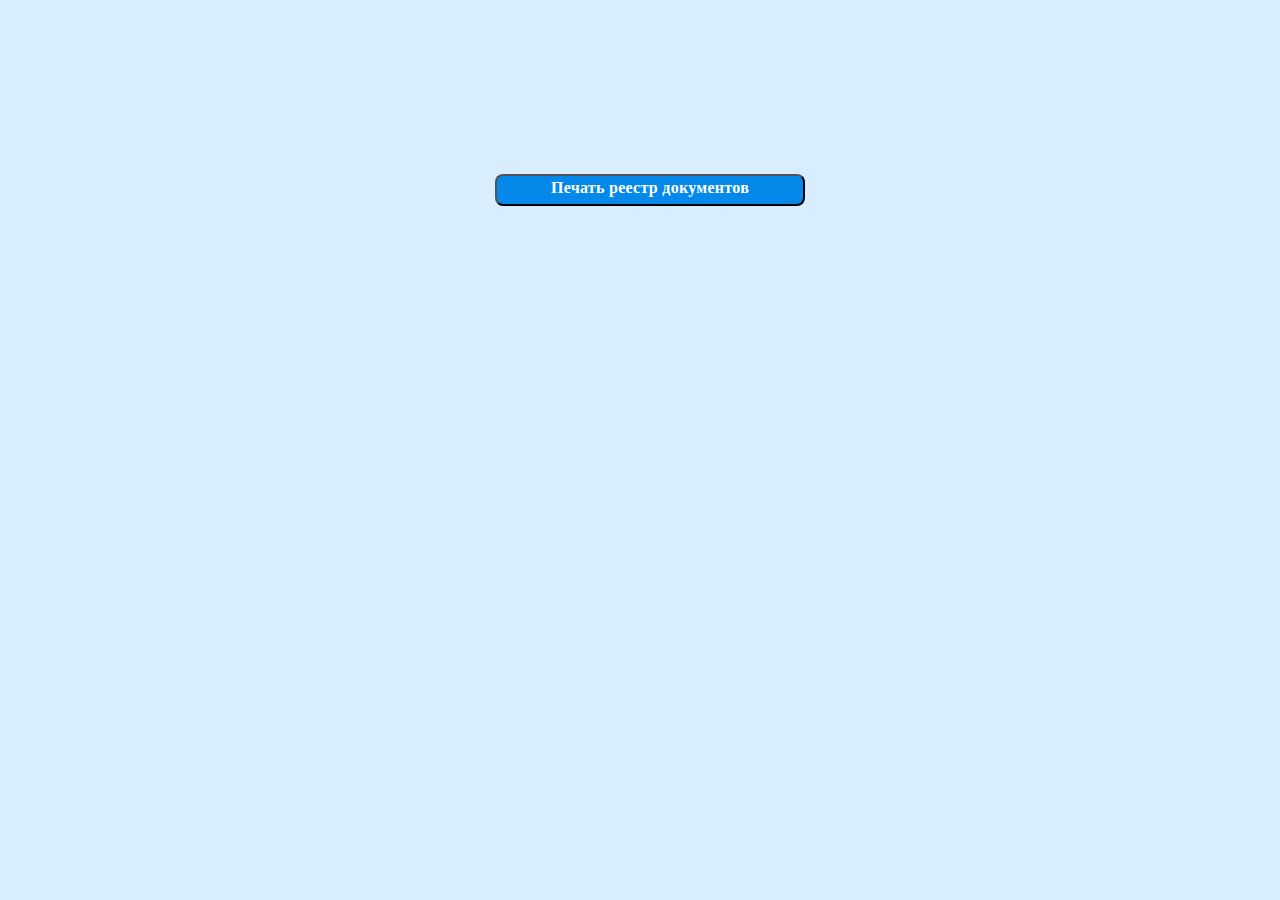
<file: index.html>
<!DOCTYPE html>
<html lang="en">
<head>
    <meta charset="UTF-8">
    <title>Login</title>
    <meta name="viewport" content="width=device-width, initial-scale=1">
    <link rel="stylesheet" href="css/main.css">
</head>
<body>
<section class="main">
    <div class="wrapper">
        <button class="button">
            <a href="doc.html">Печать реестр документов</a>
        </button>
        </div>
</section>
</body>
</html>
</file>
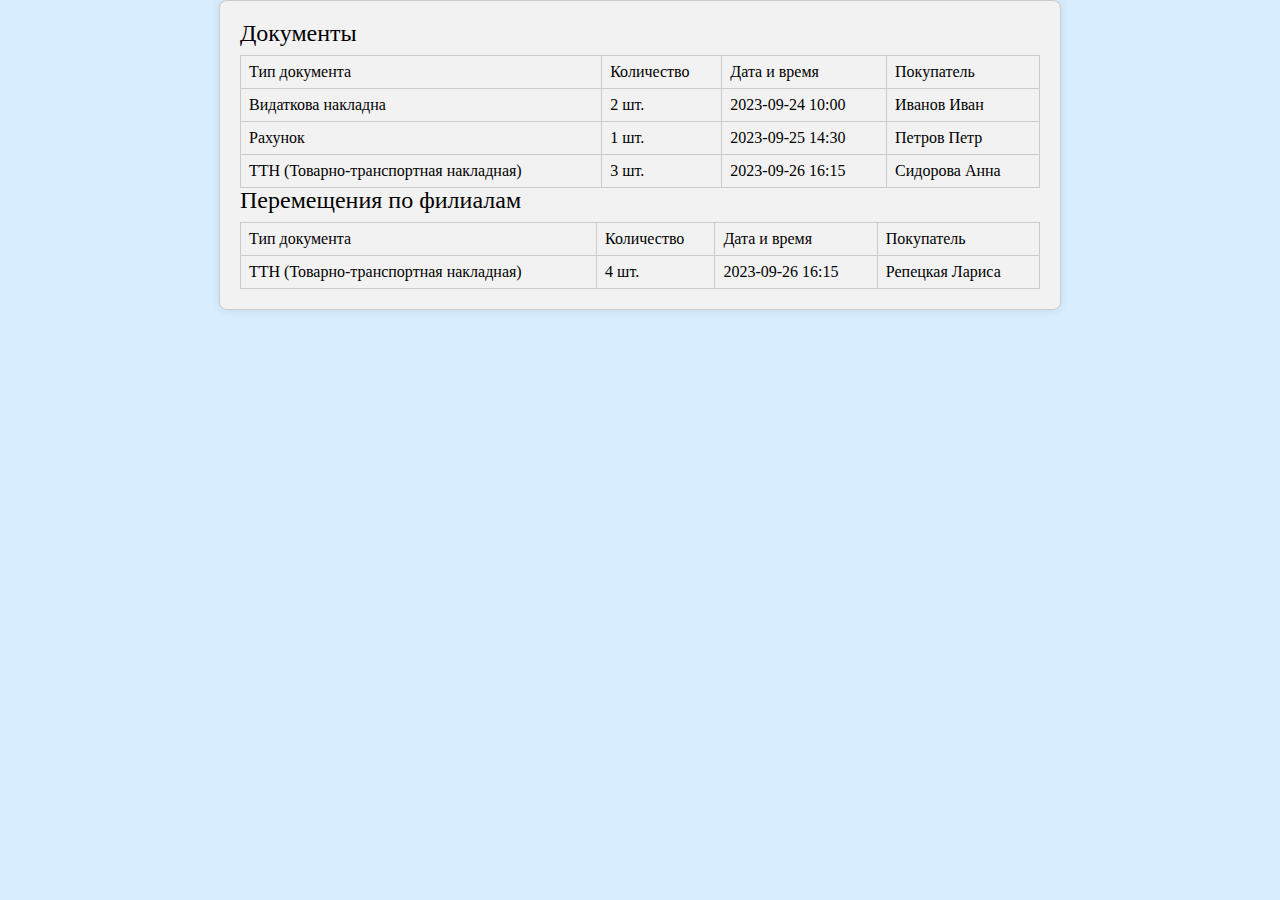
<file: doc.html>
<!DOCTYPE html>
<html lang="en">
<head>
    <meta charset="UTF-8">
    <title>Документы и перемещения</title>
    <meta name="viewport" content="width=device-width, initial-scale=1">
    <link rel="stylesheet" href="css/main.css">
</head>
<body>
<div class="content">
    <h1>Документы</h1>
    <table>
        <thead>
        <tr>
            <th>Тип документа</th>
            <th>Количество</th>
            <th>Дата и время</th>
            <th>Покупатель</th>
        </tr>
        </thead>
        <tbody>
        <tr>
            <td>Видаткова накладна</td>
            <td>2 шт.</td>
            <td>2023-09-24 10:00</td>
            <td>Иванов Иван</td>
        </tr>
        <tr>
            <td>Рахунок</td>
            <td>1 шт.</td>
            <td>2023-09-25 14:30</td>
            <td>Петров Петр</td>
        </tr>
        <tr>
            <td>ТТН (Товарно-транспортная накладная)</td>
            <td>3 шт.</td>
            <td>2023-09-26 16:15</td>
            <td>Сидорова Анна</td>
        </tr>
        </tbody>
    </table>

    <h1>Перемещения по филиалам</h1>
    <table>
        <thead>
        <tr>
            <th>Тип документа</th>
            <th>Количество</th>
            <th>Дата и время</th>
            <th>Покупатель</th>
        </tr>
        </thead>
        <tbody>
        <tr>
            <td>ТТН (Товарно-транспортная накладная)</td>
            <td>4 шт.</td>
            <td>2023-09-26 16:15</td>
            <td>Репецкая Лариса</td>
        </tr>
        </tbody>
    </table>
</div>
</body>
</html>
</file>
<file: css/main.css>
@import url('reset.css');
@import url('style.css');
</file>
